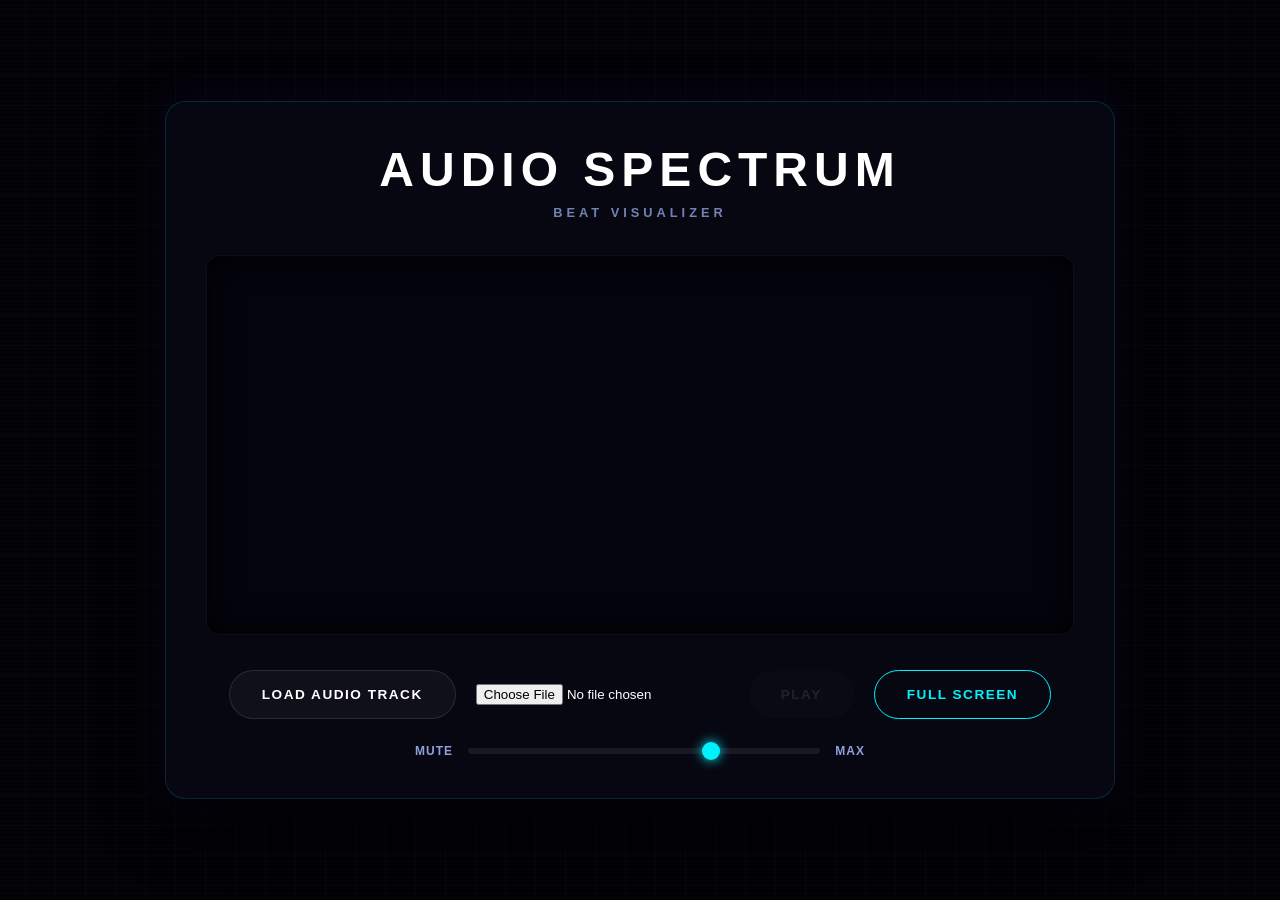
<file: index.html>
<!DOCTYPE html>
<html lang="en">
<head>
    <meta charset="UTF-8">
    <meta name="viewport" content="width=device-width, initial-scale=1.0">
    <title>Audio Visualizer</title>
    <link rel="stylesheet" href="style.css">
</head>
<body>

    <div class="grid-overlay"></div>
    <div class="scanlines"></div>

    <div class="app-container">
        <header>
            <div class="glitch-wrapper">
                <h1 class="glitch" data-text="NEON PULSE">Audio Spectrum</h1>
            </div>
            <p class="subtitle">Beat Visualizer</p>
        </header>

        <div class="canvas-container" id="canvasContainer">
            <canvas id="visualizerCanvas"></canvas>
            <div class="bass-glow" id="bassGlow"></div>
            <div class="ambient-particle-layer"></div>
        </div>

        <div class="controls-container">
            <div class="control-row main-actions">
                <label for="audioUpload" class="custom-file-upload">
                    <span>LOAD AUDIO TRACK</span>
                </label>
                <input type="file" id="audioUpload" accept="audio/*">
                
                <button id="playPauseBtn" class="btn-primary" disabled>PLAY</button>
                <button id="fullscreenBtn" class="btn-secondary">FULL SCREEN</button>
            </div>

            <div class="control-row volume-zone">
                <span class="vol-icon">MUTE</span>
                <div class="slider-wrapper">
                    <input type="range" id="volumeSlider" min="0" max="1" step="0.01" value="0.7">
                    <div class="slider-progress"></div>
                </div>
                <span class="vol-icon">MAX</span>
            </div>
        </div>
    </div>

    <audio id="audioSource"></audio>

    <script src="script.js"></script>
</body>
</html>
</file>
<file: style.css>
/* Custom Cyberpunk Design System Variables */
:root {
    --bg-deep: #030308;
    --bg-surface: rgba(10, 10, 22, 0.75);
    --neon-cyan: #00f2fe;
    --neon-magenta: #ff007f;
    --neon-purple: #7f00ff;
    --text-primary: #ffffff;
    --text-secondary: #8fa0dd;
    --border-glow: rgba(0, 242, 254, 0.2);
    --font-family: 'Segoe UI', Roboto, Helvetica, Arial, sans-serif;
}

/* Base Setup */
* {
    box-sizing: border-box;
    margin: 0;
    padding: 0;
    font-family: var(--font-family);
}

body {
    background-color: var(--bg-deep);
    color: var(--text-primary);
    min-height: 100vh;
    display: flex;
    justify-content: center;
    align-items: center;
    overflow: hidden;
    position: relative;
}

/* Background Cyber Grid Effects */
.grid-overlay {
    position: absolute;
    top: 0;
    left: 0;
    width: 100%;
    height: 100%;
    background-image: 
        linear-gradient(rgba(255, 255, 255, 0.02) 1px, transparent 1px),
        linear-gradient(90deg, rgba(255, 255, 255, 0.02) 1px, transparent 1px);
    background-size: 30px 30px;
    background-position: center;
    z-index: 1;
    pointer-events: none;
}

.scanlines {
    position: absolute;
    top: 0;
    left: 0;
    width: 100%;
    height: 100%;
    background: linear-gradient(
        rgba(18, 16, 16, 0) 50%, 
        rgba(0, 0, 0, 0.25) 50%
    );
    background-size: 100% 4px;
    z-index: 2;
    pointer-events: none;
}

/* Main Dashboard UI Glassmorphism Container */
.app-container {
    position: relative;
    z-index: 10;
    width: 92%;
    max-width: 950px;
    background: var(--bg-surface);
    border: 1px solid rgba(0, 242, 254, 0.15);
    backdrop-filter: blur(25px);
    -webkit-backdrop-filter: blur(25px);
    border-radius: 20px;
    padding: 40px;
    box-shadow: 
        0 25px 60px rgba(0, 0, 0, 0.8),
        0 0 40px rgba(127, 0, 255, 0.1);
    display: flex;
    flex-direction: column;
    gap: 35px;
    transition: all 0.6s cubic-bezier(0.16, 1, 0.3, 1);
}

/* Neon Text Headers */
header {
    text-align: center;
    position: relative;
}

header h1 {
    font-size: 3rem;
    font-weight: 900;
    letter-spacing: 6px;
    margin-bottom: 8px;
    text-transform: uppercase;
    position: relative;
}

.gradient-text {
    background: linear-gradient(90deg, var(--neon-cyan), var(--neon-magenta));
    -webkit-background-clip: text;
    background-clip: text;
    -webkit-text-fill-color: transparent;
    color: transparent;
    text-shadow: 0 0 20px rgba(255, 0, 127, 0.3);
}

.subtitle {
    color: var(--text-secondary);
    font-size: 0.8rem;
    font-weight: 700;
    letter-spacing: 4px;
    text-transform: uppercase;
    opacity: 0.8;
}

/* Advanced Visualizer Canvas Stage */
.canvas-container {
    position: relative;
    width: 100%;
    height: 380px;
    background: rgba(4, 4, 12, 0.85);
    border-radius: 14px;
    overflow: hidden;
    border: 1px solid rgba(255, 255, 255, 0.04);
    box-shadow: inset 0 0 30px rgba(0, 0, 0, 0.9);
}

canvas {
    width: 100%;
    height: 100%;
    display: block;
    position: relative;
    z-index: 5;
}

/* Reactive Bass-Pulse Glow Anchor */
.bass-glow {
    position: absolute;
    top: 50%;
    left: 50%;
    transform: translate(-50%, -50%);
    width: 450px;
    height: 450px;
    background: radial-gradient(circle, rgba(255, 0, 127, 0.15) 0%, rgba(0, 242, 254, 0.05) 40%, transparent 70%);
    border-radius: 50%;
    z-index: 3;
    pointer-events: none;
    opacity: 0;
    transition: opacity 0.08s ease, transform 0.08s ease;
    filter: blur(10px);
}

/* Control Hub Layout */
.controls-container {
    display: flex;
    flex-direction: column;
    gap: 25px;
    width: 100%;
}

.control-row {
    display: flex;
    align-items: center;
    width: 100%;
    justify-content: center;
}

.main-actions {
    gap: 20px;
    flex-wrap: wrap;
}

/* Futuristic Premium Buttons */
.custom-file-upload, button {
    font-weight: 700;
    font-size: 0.85rem;
    padding: 16px 32px;
    border-radius: 50px;
    cursor: pointer;
    transition: all 0.3s cubic-bezier(0.25, 0.8, 0.25, 1);
    text-transform: uppercase;
    letter-spacing: 1.5px;
    border: none;
    outline: none;
    display: inline-flex;
    align-items: center;
    justify-content: center;
}

.custom-file-upload {
    background: rgba(255, 255, 255, 0.04);
    border: 1px solid rgba(255, 255, 255, 0.1);
    color: var(--text-primary);
}

.custom-file-upload:hover {
    background: rgba(255, 255, 255, 0.08);
    border-color: var(--neon-cyan);
    box-shadow: 0 0 20px rgba(0, 242, 254, 0.2);
    transform: translateY(-2px);
}

.btn-primary {
    background: linear-gradient(90deg, var(--neon-purple), var(--neon-magenta));
    color: var(--text-primary);
    box-shadow: 0 4px 15px rgba(127, 0, 255, 0.4);
}

.btn-primary:hover:not(:disabled) {
    box-shadow: 0 0 25px rgba(255, 0, 127, 0.6);
    transform: translateY(-2px);
    filter: brightness(1.1);
}

.btn-secondary {
    background: transparent;
    border: 1px solid var(--neon-cyan);
    color: var(--neon-cyan);
}

.btn-secondary:hover:not(:disabled) {
    background: var(--neon-cyan);
    color: #000;
    box-shadow: 0 0 20px rgba(0, 242, 254, 0.4);
    transform: translateY(-2px);
}

button:disabled {
    opacity: 0.25;
    cursor: not-allowed;
    box-shadow: none !important;
    transform: none !important;
    filter: none !important;
    border-color: rgba(255, 255, 255, 0.1) !important;
    background: rgba(255, 255, 255, 0.05) !important;
    color: rgba(255, 255, 255, 0.4) !important;
}

/* Volume Track Bar Customizations */
.volume-zone {
    gap: 15px;
    max-width: 450px;
    margin: 0 auto;
}

.vol-icon {
    font-size: 0.75rem;
    font-weight: 800;
    color: var(--text-secondary);
    letter-spacing: 1px;
}

.slider-wrapper {
    flex-grow: 1;
    position: relative;
    display: flex;
    align-items: center;
}

input[type="range"] {
    -webkit-appearance: none;
    appearance: none;
    width: 100%;
    background: rgba(255, 255, 255, 0.07);
    height: 6px;
    border-radius: 10px;
    outline: none;
}

input[type="range"]::-webkit-slider-thumb {
    -webkit-appearance: none;
    appearance: none;
    width: 18px;
    height: 18px;
    border-radius: 50%;
    background: var(--neon-cyan);
    cursor: pointer;
    box-shadow: 0 0 12px var(--neon-cyan);
    transition: transform 0.1s ease;
}

input[type="range"]::-webkit-slider-thumb:hover {
    transform: scale(1.2);
}

/* Full Immersive Cinematic Mode Transition toggles */
.fullscreen-mode {
    max-width: 100vw !important;
    width: 100vw !important;
    height: 100vh !important;
    border: none;
    border-radius: 0;
    background: #010103;
    padding: 20px;
}

.fullscreen-mode header, 
.fullscreen-mode .volume-zone, 
.fullscreen-mode .custom-file-upload {
    display: none !important;
}

.fullscreen-mode .canvas-container {
    height: calc(100vh - 120px);
}
</file>
<file: music-visualizer/style.css>
/* Custom Cyberpunk Design System Variables */
:root {
    --bg-deep: #030308;
    --bg-surface: rgba(10, 10, 22, 0.75);
    --neon-cyan: #00f2fe;
    --neon-magenta: #ff007f;
    --neon-purple: #7f00ff;
    --text-primary: #ffffff;
    --text-secondary: #8fa0dd;
    --border-glow: rgba(0, 242, 254, 0.2);
    --font-family: 'Segoe UI', Roboto, Helvetica, Arial, sans-serif;
}

/* Base Setup */
* {
    box-sizing: border-box;
    margin: 0;
    padding: 0;
    font-family: var(--font-family);
}

body {
    background-color: var(--bg-deep);
    color: var(--text-primary);
    min-height: 100vh;
    display: flex;
    justify-content: center;
    align-items: center;
    overflow: hidden;
    position: relative;
}

/* Background Cyber Grid Effects */
.grid-overlay {
    position: absolute;
    top: 0;
    left: 0;
    width: 100%;
    height: 100%;
    background-image: 
        linear-gradient(rgba(255, 255, 255, 0.02) 1px, transparent 1px),
        linear-gradient(90deg, rgba(255, 255, 255, 0.02) 1px, transparent 1px);
    background-size: 30px 30px;
    background-position: center;
    z-index: 1;
    pointer-events: none;
}

.scanlines {
    position: absolute;
    top: 0;
    left: 0;
    width: 100%;
    height: 100%;
    background: linear-gradient(
        rgba(18, 16, 16, 0) 50%, 
        rgba(0, 0, 0, 0.25) 50%
    );
    background-size: 100% 4px;
    z-index: 2;
    pointer-events: none;
}

/* Main Dashboard UI Glassmorphism Container */
.app-container {
    position: relative;
    z-index: 10;
    width: 92%;
    max-width: 950px;
    background: var(--bg-surface);
    border: 1px solid rgba(0, 242, 254, 0.15);
    backdrop-filter: blur(25px);
    -webkit-backdrop-filter: blur(25px);
    border-radius: 20px;
    padding: 40px;
    box-shadow: 
        0 25px 60px rgba(0, 0, 0, 0.8),
        0 0 40px rgba(127, 0, 255, 0.1);
    display: flex;
    flex-direction: column;
    gap: 35px;
    transition: all 0.6s cubic-bezier(0.16, 1, 0.3, 1);
}

/* Neon Text Headers */
header {
    text-align: center;
    position: relative;
}

header h1 {
    font-size: 3rem;
    font-weight: 900;
    letter-spacing: 6px;
    margin-bottom: 8px;
    text-transform: uppercase;
    position: relative;
}

.gradient-text {
    background: linear-gradient(90deg, var(--neon-cyan), var(--neon-magenta));
    -webkit-background-clip: text;
    background-clip: text;
    -webkit-text-fill-color: transparent;
    color: transparent;
    text-shadow: 0 0 20px rgba(255, 0, 127, 0.3);
}

.subtitle {
    color: var(--text-secondary);
    font-size: 0.8rem;
    font-weight: 700;
    letter-spacing: 4px;
    text-transform: uppercase;
    opacity: 0.8;
}

/* Advanced Visualizer Canvas Stage */
.canvas-container {
    position: relative;
    width: 100%;
    height: 380px;
    background: rgba(4, 4, 12, 0.85);
    border-radius: 14px;
    overflow: hidden;
    border: 1px solid rgba(255, 255, 255, 0.04);
    box-shadow: inset 0 0 30px rgba(0, 0, 0, 0.9);
}

canvas {
    width: 100%;
    height: 100%;
    display: block;
    position: relative;
    z-index: 5;
}

/* Reactive Bass-Pulse Glow Anchor */
.bass-glow {
    position: absolute;
    top: 50%;
    left: 50%;
    transform: translate(-50%, -50%);
    width: 450px;
    height: 450px;
    background: radial-gradient(circle, rgba(255, 0, 127, 0.15) 0%, rgba(0, 242, 254, 0.05) 40%, transparent 70%);
    border-radius: 50%;
    z-index: 3;
    pointer-events: none;
    opacity: 0;
    transition: opacity 0.08s ease, transform 0.08s ease;
    filter: blur(10px);
}

/* Control Hub Layout */
.controls-container {
    display: flex;
    flex-direction: column;
    gap: 25px;
    width: 100%;
}

.control-row {
    display: flex;
    align-items: center;
    width: 100%;
    justify-content: center;
}

.main-actions {
    gap: 20px;
    flex-wrap: wrap;
}

/* Futuristic Premium Buttons */
.custom-file-upload, button {
    font-weight: 700;
    font-size: 0.85rem;
    padding: 16px 32px;
    border-radius: 50px;
    cursor: pointer;
    transition: all 0.3s cubic-bezier(0.25, 0.8, 0.25, 1);
    text-transform: uppercase;
    letter-spacing: 1.5px;
    border: none;
    outline: none;
    display: inline-flex;
    align-items: center;
    justify-content: center;
}

.custom-file-upload {
    background: rgba(255, 255, 255, 0.04);
    border: 1px solid rgba(255, 255, 255, 0.1);
    color: var(--text-primary);
}

.custom-file-upload:hover {
    background: rgba(255, 255, 255, 0.08);
    border-color: var(--neon-cyan);
    box-shadow: 0 0 20px rgba(0, 242, 254, 0.2);
    transform: translateY(-2px);
}

.btn-primary {
    background: linear-gradient(90deg, var(--neon-purple), var(--neon-magenta));
    color: var(--text-primary);
    box-shadow: 0 4px 15px rgba(127, 0, 255, 0.4);
}

.btn-primary:hover:not(:disabled) {
    box-shadow: 0 0 25px rgba(255, 0, 127, 0.6);
    transform: translateY(-2px);
    filter: brightness(1.1);
}

.btn-secondary {
    background: transparent;
    border: 1px solid var(--neon-cyan);
    color: var(--neon-cyan);
}

.btn-secondary:hover:not(:disabled) {
    background: var(--neon-cyan);
    color: #000;
    box-shadow: 0 0 20px rgba(0, 242, 254, 0.4);
    transform: translateY(-2px);
}

button:disabled {
    opacity: 0.25;
    cursor: not-allowed;
    box-shadow: none !important;
    transform: none !important;
    filter: none !important;
    border-color: rgba(255, 255, 255, 0.1) !important;
    background: rgba(255, 255, 255, 0.05) !important;
    color: rgba(255, 255, 255, 0.4) !important;
}

/* Volume Track Bar Customizations */
.volume-zone {
    gap: 15px;
    max-width: 450px;
    margin: 0 auto;
}

.vol-icon {
    font-size: 0.75rem;
    font-weight: 800;
    color: var(--text-secondary);
    letter-spacing: 1px;
}

.slider-wrapper {
    flex-grow: 1;
    position: relative;
    display: flex;
    align-items: center;
}

input[type="range"] {
    -webkit-appearance: none;
    appearance: none;
    width: 100%;
    background: rgba(255, 255, 255, 0.07);
    height: 6px;
    border-radius: 10px;
    outline: none;
}

input[type="range"]::-webkit-slider-thumb {
    -webkit-appearance: none;
    appearance: none;
    width: 18px;
    height: 18px;
    border-radius: 50%;
    background: var(--neon-cyan);
    cursor: pointer;
    box-shadow: 0 0 12px var(--neon-cyan);
    transition: transform 0.1s ease;
}

input[type="range"]::-webkit-slider-thumb:hover {
    transform: scale(1.2);
}

/* Full Immersive Cinematic Mode Transition toggles */
.fullscreen-mode {
    max-width: 100vw !important;
    width: 100vw !important;
    height: 100vh !important;
    border: none;
    border-radius: 0;
    background: #010103;
    padding: 20px;
}

.fullscreen-mode header, 
.fullscreen-mode .volume-zone, 
.fullscreen-mode .custom-file-upload {
    display: none !important;
}

.fullscreen-mode .canvas-container {
    height: calc(100vh - 120px);
}
</file>
